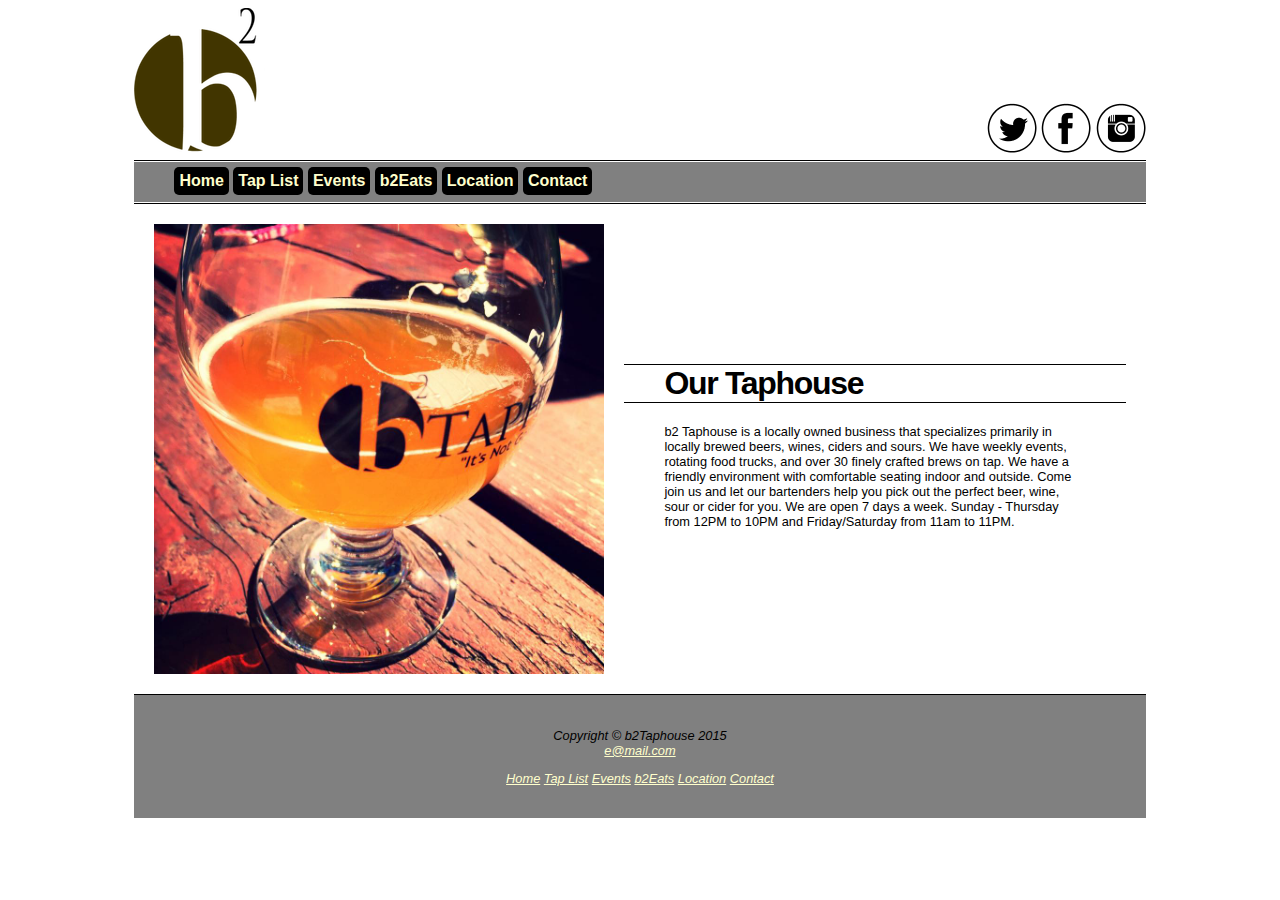
<file: b2-taphouse/index.html>
<!DOCTYPE html>

<!--
Filename: index.html
Date: 11/14/2015
Programmer: Michael Wiedrick
-->

<html lang="en">

  <head>

    <title>b2 Taphouse | Home</title>
    <link href="stylesheet.css" rel="stylesheet" type="text/css">
    <meta charset="utf-8">
      <meta name="description" content="b2 Taphouse is a venue for craft beer, wines, sours and ciders.">
      <meta name="keywords" content="beer, cider, sours, wine, music, tap, bar, salem, oregon">
  </head>

<body>
<div id="wrapper">
  <header>
    <a href="index.html"><img src="logo-small.png" alt="b squared logo"></a>

    <div id="social">
      <a href="https://twitter.com/b2_taphouse?ref_src=twsrc%5Egoogle%7Ctwcamp%5Eserp%7Ctwgr%5Eauthor" target="_blank"><img src="twitter.png" alt="twitter" width="50" height="50"></a>
      <a href="https://www.facebook.com/b%C2%B2-Taphouse-108340216018946/" target="_blank"><img src="facebook.png" alt="facebook" width="50" height="50"></a>
      <a href="https://instagram.com/b2taphouse/" target="_blank"><img src="instagram.png" alt="instagram" width="50" height="50"></a>
    </div>
  </header>

  <nav>
    <ul>
      <li><a href="#">Home</a></li>
      <li><a href="taplist.html">Tap List</a></li>
      <li><a href="events.html">Events</a></li>
      <li><a href="eats.html">b2Eats</a></li>
      <li><a href="location.html">Location</a></li>
      <li><a href="contact.html">Contact</a></li>
    </ul>

  </nav>
  <main>
    <div id="intro">
      <img src="b2glass.jpg" width="450" height="450" alt="craft beer">

      <div id="intro-text">
        <h1>Our Taphouse</h1>
        <p>
          b2 Taphouse is a locally owned business that specializes primarily in locally brewed beers, wines, ciders and sours. We have weekly events, rotating food trucks, and over 30 finely crafted brews on tap. We have a friendly environment with comfortable seating indoor and outside. Come join us and let our bartenders help you pick out the perfect beer, wine, sour or cider for you. We are open 7 days a week. Sunday - Thursday from 12PM to 10PM and Friday/Saturday from 11am to 11PM.</p>
      </div>
    </div>
  </main>
  <footer>
    <p>
      Copyright &copy; b2Taphouse 2015<br>
      <a href="mailto:e@mail.com">e@mail.com</a>
    </p>
    <div>
      <p>
        <a href="index.html">Home</a>
        <a href="taplist.html">Tap List</a>
        <a href="events.html">Events</a></li>
        <a href="eats.html">b2Eats</a></li>
        <a href="#">Location</a></li>
        <a href="contact.html">Contact</a>
      </p>
    </div>
  </footer>
</div>
</body>
</html>
</file>
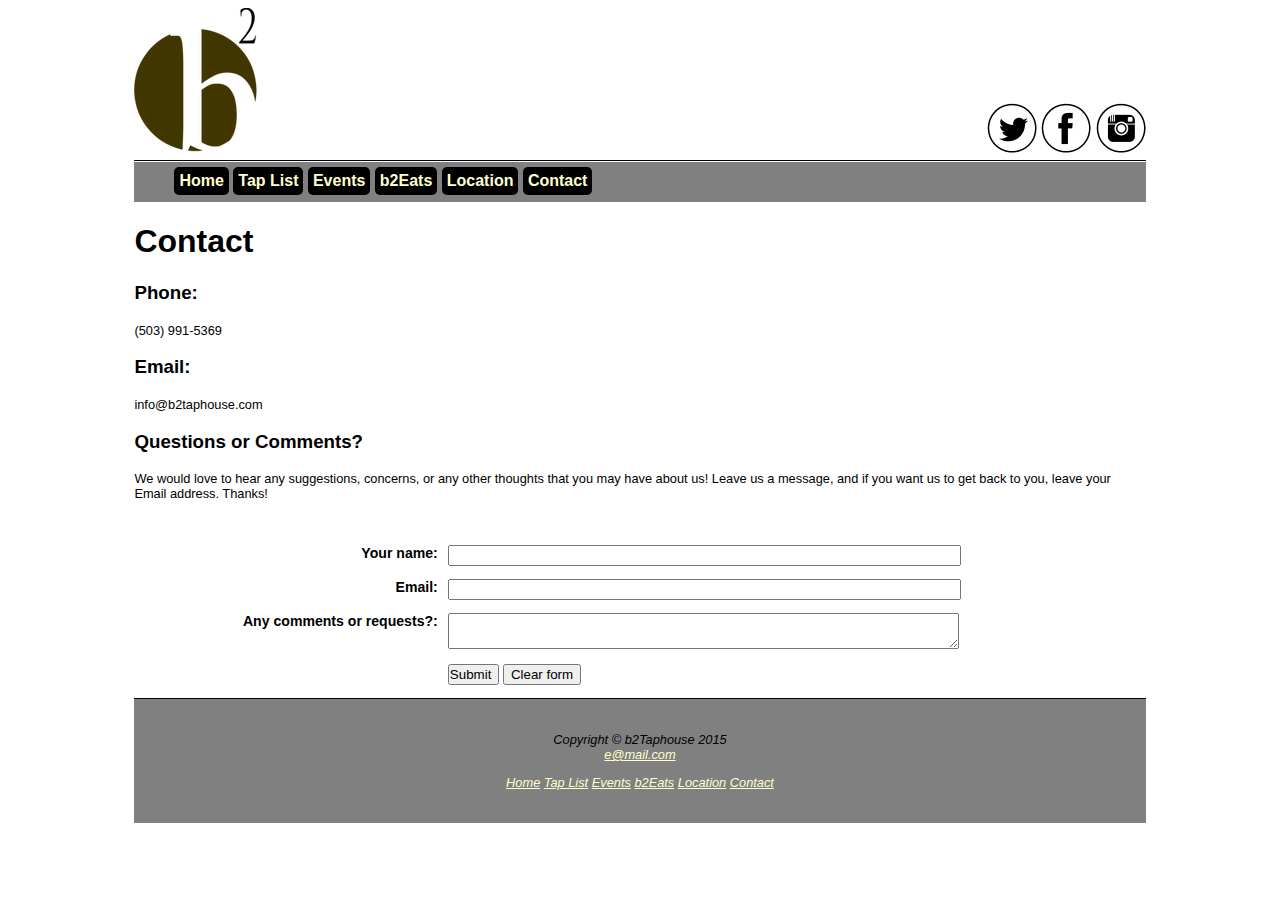
<file: b2-taphouse/contact.html>
<!DOCTYPE html>
<!--
Filename: index.html
Date: 11/14/2015
Programmer: Michael Wiedrick
-->

<html lang="en">

  <head>

    <title>b2 Taphouse | Contact</title>
    <link href="stylesheet.css" rel="stylesheet" type="text/css">
    <meta charset="utf-8">
    <meta name="description" content="b2 Taphouse is a venue for craft beer, wines, sours and ciders.">
    <meta name="keywords" content="beer, cider, sours, wine, music, tap, bar, salem, oregon">
  </head>

<body>
<div id="wrapper">
  <header>
    <a href="index.html"><img src="logo-small.png" alt="b squared logo"></a>
    <div id="social">
      <a href="https://twitter.com/b2_taphouse?ref_src=twsrc%5Egoogle%7Ctwcamp%5Eserp%7Ctwgr%5Eauthor" target="_blank"><img src="twitter.png" alt="twitter" width="50" height="50"></a>
      <a href="https://www.facebook.com/b%C2%B2-Taphouse-108340216018946/" target="_blank"><img src="facebook.png" alt="facebook" width="50" height="50"></a>
      <a href="https://instagram.com/b2taphouse/" target="_blank"><img src="instagram.png" alt="instagram" width="50" height="50"></a>
    </div>
  </header>

  <nav>
    <ul>
      <li><a href="index.html">Home</a></li>
      <li><a href="taplist.html">Tap List</a></li>
      <li><a href="events.html">Events</a></li>
      <li><a href="eats.html">b2Eats</a></li>
      <li><a href="location.html">Location</a></li>
      <li><a href="#">Contact</a></li>

    </ul>
  </nav>

  <main>

    <h1>Contact</h1>
    <div>
        <h3>Phone: </h3>
        <p>(503) 991-5369</p>
        <h3>Email: </h3>
        <p>info@b2taphouse.com</p>
      <h3>Questions or Comments?</h3>
      <p>We would love to hear any suggestions, concerns, or any other thoughts that you may have about us! Leave us a message, and if you want us to get back to you, leave your Email address. Thanks!</p>
      <br>

    </div>
    <form action="http://example.org" method="post" name="comment" id="comment">
  <p>
    <label for="name" class="label">Your name:</label>
    <input name="name" type="text" required  class="textbox" id="name" title="Please enter your name">
  </p>
  <p>
    <label  class="label">Email:</label>
    <input type="email" required class="textbox" title="Please enter your email address">
  </p>
  <p>
    <label for="comments" class="label">Any comments or requests?:</label>
    <textarea name="comments" maxlength="300" required class="textbox" id="comments" title="Let us know of any comments or special requests "></textarea>
</p>
  <p>
    <input name="submit" type="submit" class="submit" id="submit" title="Click to make a reservation." value="Submit">
    <input name="reset" type="reset" id="reset" title="Click to reset the form." value="Clear form">
  </p>
</form>
  </main>

  <footer>
    <p>
      Copyright &copy; b2Taphouse 2015<br>
      <a href="mailto:e@mail.com">e@mail.com</a>
    </p>
    <div>
      <p>
        <a href="index.html">Home</a>
        <a href="taplist.html">Tap List</a>
        <a href="events.html">Events</a></li>
        <a href="eats.html">b2Eats</a></li>
        <a href="#">Location</a></li>
        <a href="contact.html">Contact</a>
      </p>
    </div>
  </footer>
</div>
</body>
</html>
</file>
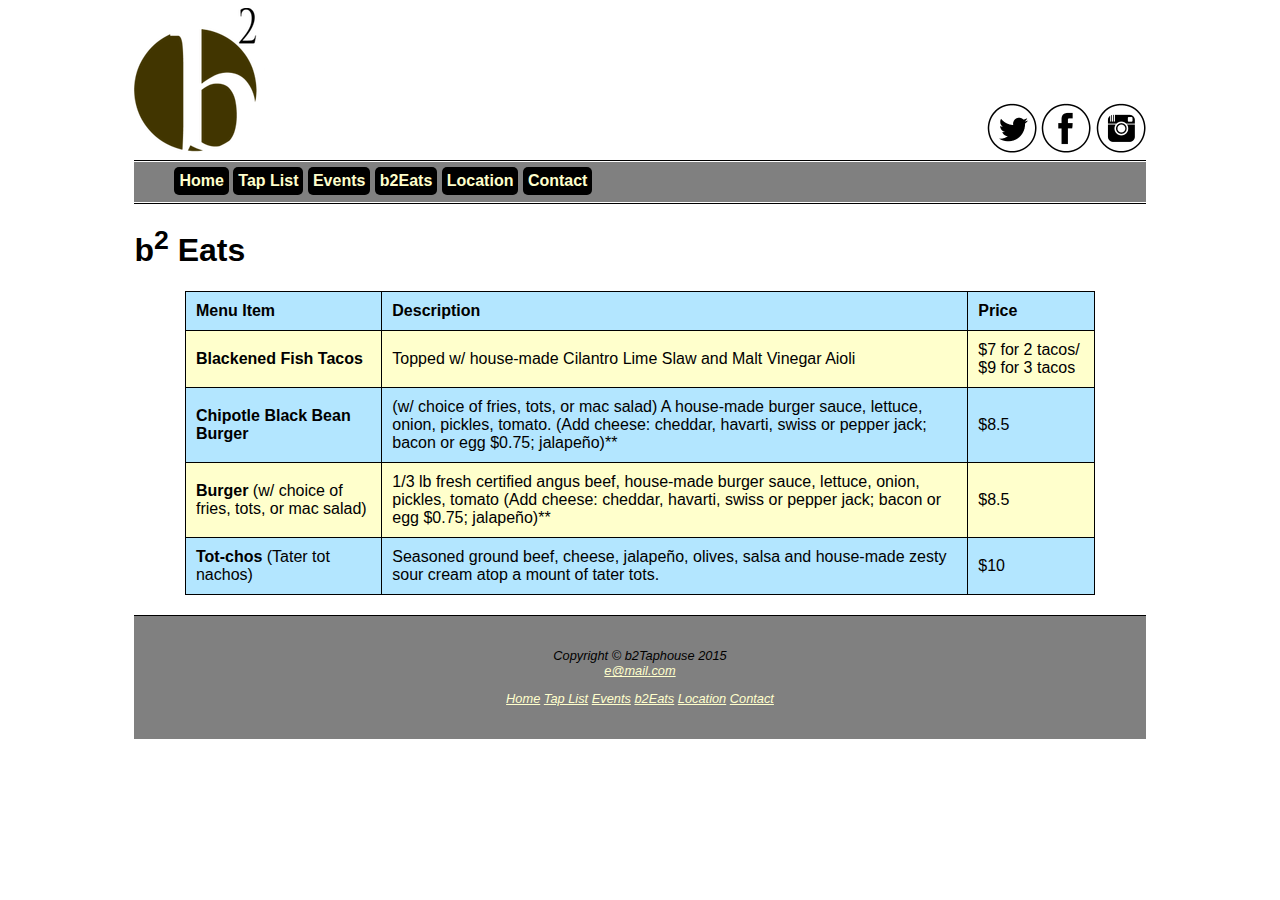
<file: b2-taphouse/eats.html>
<!DOCTYPE html>

<!--
Filename: eats.html
Date: 11/14/2015
Programmer: Michael Wiedrick
-->

<html lang="en">

  <head>

    <title>b2 Taphouse | Eats</title>
    <link href="stylesheet.css" rel="stylesheet" type="text/css">
    <meta charset="utf-8">
    <meta name="description" content="b2 Taphouse is a venue for craft beer, wines, sours and ciders.">
    <meta name="keywords" content="beer, cider, sours, wine, music, tap, bar, salem, oregon">
  </head>

<body>
<div id="wrapper">
  <header>
    <a href="index.html"><img src="logo-small.png" alt="b squared logo"></a>
    <div id="social">
      <a href="https://twitter.com/b2_taphouse?ref_src=twsrc%5Egoogle%7Ctwcamp%5Eserp%7Ctwgr%5Eauthor" target="_blank"><img src="twitter.png" alt="twitter" width="50" height="50"></a>
      <a href="https://www.facebook.com/b%C2%B2-Taphouse-108340216018946/" target="_blank"><img src="facebook.png" alt="facebook" width="50" height="50"></a>
      <a href="https://instagram.com/b2taphouse/" target="_blank"><img src="instagram.png" alt="instagram" width="50" height="50"></a>
    </div>
  </header>

  <nav>
    <ul>
      <li><a href="index.html">Home</a></li>
      <li><a href="taplist.html">Tap List</a></li>
      <li><a href="events.html">Events</a></li>
      <li><a href="#">b2Eats</a></li>
      <li><a href="location.html">Location</a></li>
      <li><a href="contact.html">Contact</a></li>
    </ul>
  </nav>

  <main>
    <div id="location">
    <h1>b<sup>2</sup> Eats</h1>
    </div>

    <table>
      <tr>
        <td><b>Menu Item</b></td>
        <td><b>Description</b></td>
        <td><b>Price</b></td>
      </tr>
      <tr>
        <td><b>Blackened Fish Tacos</b></td>
        <td>Topped w/ house-made Cilantro Lime Slaw and Malt Vinegar Aioli</td>
        <td>$7 for 2 tacos/ $9 for 3 tacos</td>
      </tr>
      <tr>
        <td><b>Chipotle Black Bean Burger</b></td>
        <td>(w/ choice of fries, tots, or mac salad) A house-made burger sauce, lettuce, onion, pickles, tomato. (Add cheese: cheddar, havarti, swiss or pepper jack; bacon or egg $0.75; jalape&ntilde;o)**</td>
        <td>$8.5</td>
      </tr>
      <tr>
        <td><b>Burger</b> (w/ choice of fries, tots, or mac salad)</td>
        <td>1/3 lb fresh certified angus beef, house-made burger sauce, lettuce, onion, pickles, tomato (Add cheese: cheddar, havarti, swiss or pepper jack; bacon or egg $0.75; jalape&ntilde;o)**</td>
        <td>$8.5</td>
      </tr>
      <tr>
        <td><b>Tot-chos</b> (Tater tot nachos)</td>
        <td>Seasoned ground beef, cheese, jalape&ntilde;o, olives, salsa and house-made zesty sour cream atop a mount of tater tots.</td>
        <td>$10</td>
      </tr>
    </table>

  </main>
  <footer>
    <p>
      Copyright &copy; b2Taphouse 2015<br>
      <a href="mailto:e@mail.com">e@mail.com</a>
    </p>
    <div>
      <p>
        <a href="index.html">Home</a>
        <a href="taplist.html">Tap List</a>
        <a href="events.html">Events</a></li>
        <a href="eats.html">b2Eats</a></li>
        <a href="#">Location</a></li>
        <a href="contact.html">Contact</a>
      </p>
    </div>
  </footer>
</div>
</body>
</html>
</file>
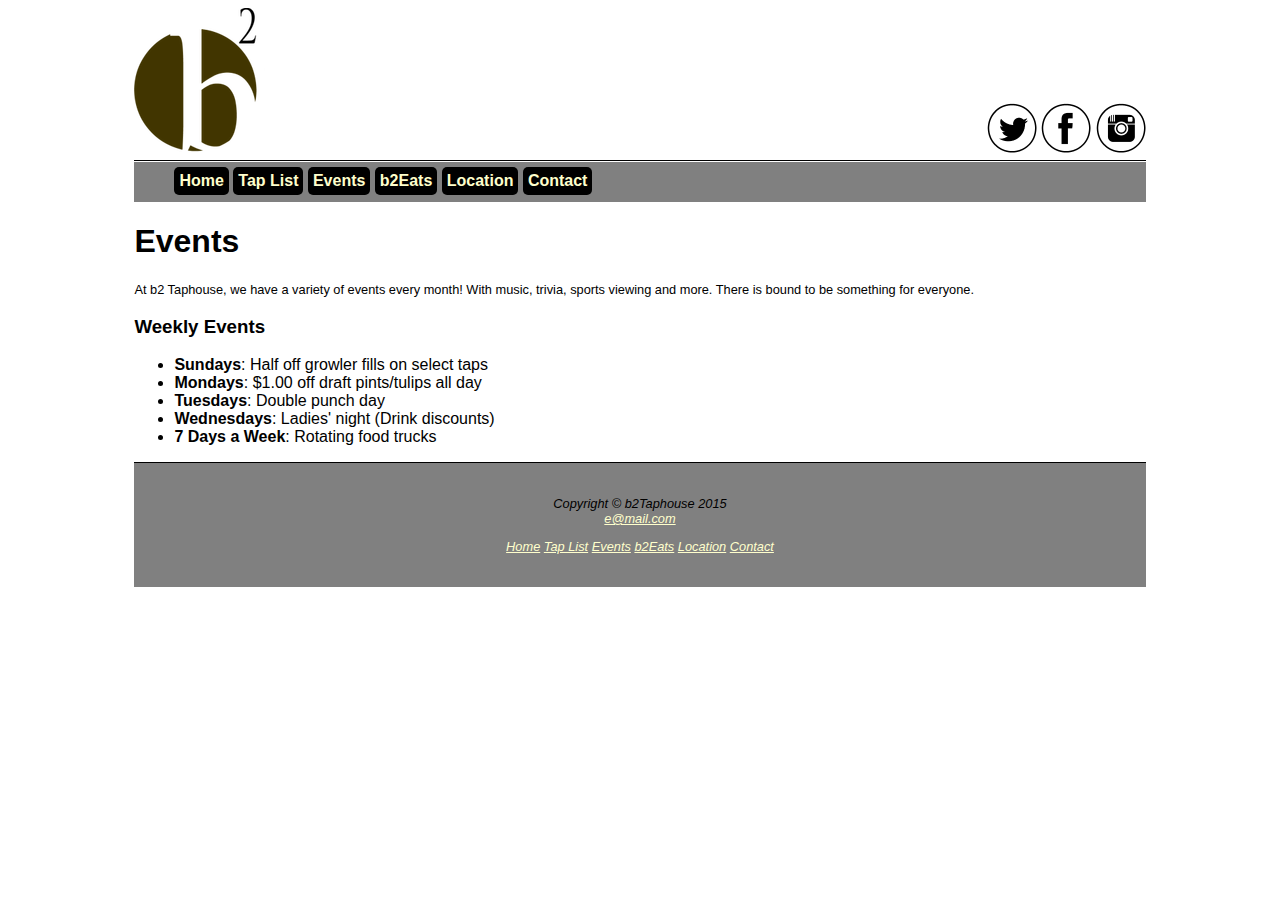
<file: b2-taphouse/events.html>
<!DOCTYPE html>

<!--
Filename: index.html
Date: 11/14/2015
Programmer: Michael Wiedrick
-->

<html lang="en">

  <head>

    <title>b2 Taphouse | Events</title>
    <link href="stylesheet.css" rel="stylesheet" type="text/css">
    <meta charset="utf-8">
    <meta name="description" content="b2 Taphouse is a venue for craft beer, wines, sours and ciders.">
    <meta name="keywords" content="beer, cider, sours, wine, music, tap, bar, salem, oregon">
  </head>

<body>
<div id="wrapper">
  <header>
    <a href="index.html"><img src="logo-small.png" alt="b squared logo"></a>

    <div id="social">
      <a href="https://twitter.com/b2_taphouse?ref_src=twsrc%5Egoogle%7Ctwcamp%5Eserp%7Ctwgr%5Eauthor" target="_blank"><img src="twitter.png" alt="twitter" width="50" height="50"></a>
      <a href="https://www.facebook.com/b%C2%B2-Taphouse-108340216018946/" target="_blank"><img src="facebook.png" alt="facebook" width="50" height="50"></a>
      <a href="https://instagram.com/b2taphouse/" target="_blank"><img src="instagram.png" alt="instagram" width="50" height="50"></a>
    </div>
  </header>

  <nav>
    <ul>
      <li><a href="index.html">Home</a></li>
      <li><a href="taplist.html">Tap List</a></li>
      <li><a href="#.html">Events</a></li>
      <li><a href="eats.html">b2Eats</a></li>
      <li><a href="location.html">Location</a></li>
      <li><a href="contact.html">Contact</a></li>
    </ul>

  </nav>
  <main>
    <div>
      <h1>Events</h1>
      <p>At b2 Taphouse, we have a variety of events every month! With music, trivia, sports viewing and more. There is bound to be something for everyone.</p>
      <h3>Weekly Events</h3>
      <ul>
        <li><b>Sundays</b>: Half off growler fills on select taps</li>
        <li><b>Mondays</b>: $1.00 off draft pints/tulips all day</li>
        <li><b>Tuesdays</b>: Double punch day</li>
        <li><b>Wednesdays</b>: Ladies' night (Drink discounts)</li>
        <li><b>7 Days a Week</b>: Rotating food trucks</li>
      </ul>

    </div>
  </main>
  <footer>
    <p>
      Copyright &copy; b2Taphouse 2015<br>
      <a href="mailto:e@mail.com">e@mail.com</a>
    </p>
    <div>
      <p>
        <a href="index.html">Home</a>
        <a href="taplist.html">Tap List</a>
        <a href="events.html">Events</a></li>
        <a href="eats.html">b2Eats</a></li>
        <a href="#">Location</a></li>
        <a href="contact.html">Contact</a>
      </p>
    </div>
  </footer>
</div>
</body>
</html>
</file>
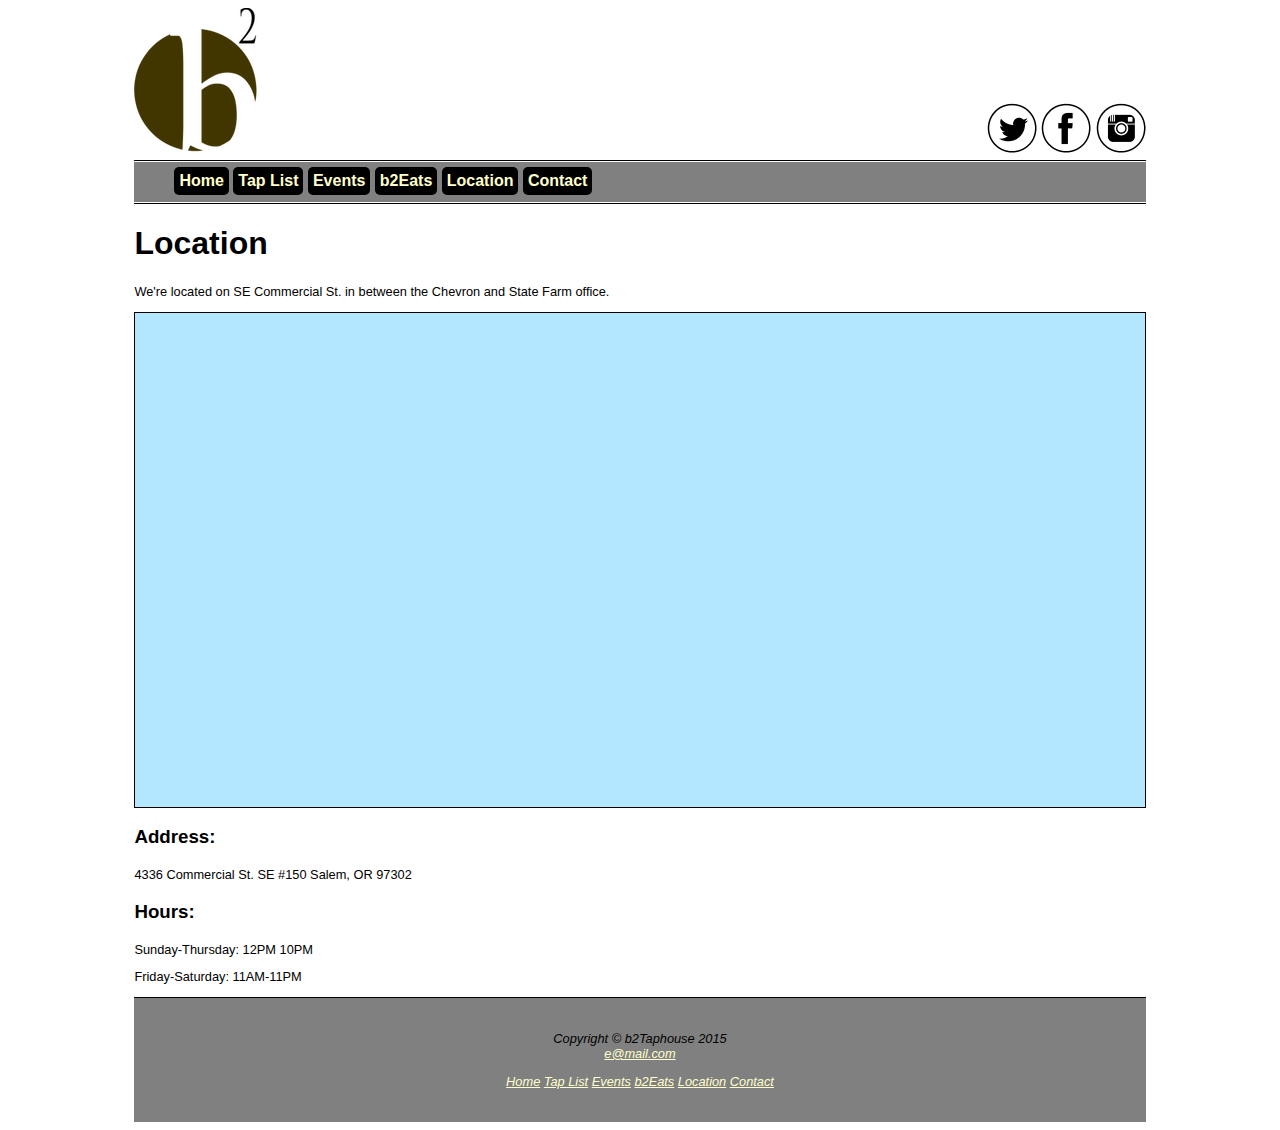
<file: b2-taphouse/location.html>
<!DOCTYPE html>

<!--
Filename: index.html
Date: 11/14/2015
Programmer: Michael Wiedrick
-->

<html lang="en">

  <head>

    <title>b2 Taphouse | Location</title>
    <link href="stylesheet.css" rel="stylesheet" type="text/css">
    <meta charset="utf-8">
    <meta name="description" content="b2 Taphouse is a venue for craft beer, wines, sours and ciders.">
    <meta name="keywords" content="beer, cider, sours, wine, music, tap, bar, salem, oregon">
  </head>

<body>
<div id="wrapper">
  <header>
    <a href="index.html"><img src="logo-small.png" alt="b squared logo"></a>
    <div id="social">
      <a href="https://twitter.com/b2_taphouse?ref_src=twsrc%5Egoogle%7Ctwcamp%5Eserp%7Ctwgr%5Eauthor" target="_blank"><img src="twitter.png" alt="twitter" width="50" height="50"></a>
      <a href="https://www.facebook.com/b%C2%B2-Taphouse-108340216018946/" target="_blank"><img src="facebook.png" alt="facebook" width="50" height="50"></a>
      <a href="https://instagram.com/b2taphouse/" target="_blank"><img src="instagram.png" alt="instagram" width="50" height="50"></a>
    </div>
  </header>

  <nav>
    <ul>
      <li><a href="index.html">Home</a></li>
      <li><a href="taplist.html">Tap List</a></li>
      <li><a href="events.html">Events</a></li>
      <li><a href="eats.html">b2Eats</a></li>
      <li><a href="#">Location</a></li>
      <li><a href="contact.html">Contact</a></li>

    </ul>
  </nav>

  <main>
    <div id="location">
    <h1>Location</h1>
    <p>We're located on SE Commercial St. in between the Chevron and  State Farm office.
    </p>
    </div>
    <div class="iframe">
    <iframe src="https://www.google.com/maps/embed?pb=!1m18!1m12!1m3!1d840.337444061563!2d-123.03487972337167!3d44.8918674651044!2m3!1f0!2f0!3f0!3m2!1i1024!2i768!4f13.1!3m3!1m2!1s0x54c00743ae315ad7%3A0x65bfc2e58ddc3a3a!2sb%C2%B2+Taphouse!5e0!3m2!1sen!2sus!4v1447722020563" width="600" height="450" style="border:0"  allowfullscreen></iframe>
    </div>

    <div>
        <h3>Address: </h3>
        <p>4336 Commercial St. SE #150
          Salem, OR  97302</p>
        <h3>Hours: </h3>
        <p>Sunday-Thursday: 12PM 10PM</p>
        <p>Friday-Saturday: 11AM-11PM</p>


    </div>
  </main>

  <footer>
    <p>
      Copyright &copy; b2Taphouse 2015<br>
      <a href="mailto:e@mail.com">e@mail.com</a>
    </p>
    <div>
      <p>
        <a href="index.html">Home</a>
        <a href="taplist.html">Tap List</a>
        <a href="events.html">Events</a></li>
        <a href="eats.html">b2Eats</a></li>
        <a href="#">Location</a></li>
        <a href="contact.html">Contact</a>
      </p>
    </div>
  </footer>
</div>
</body>
</html>
</file>
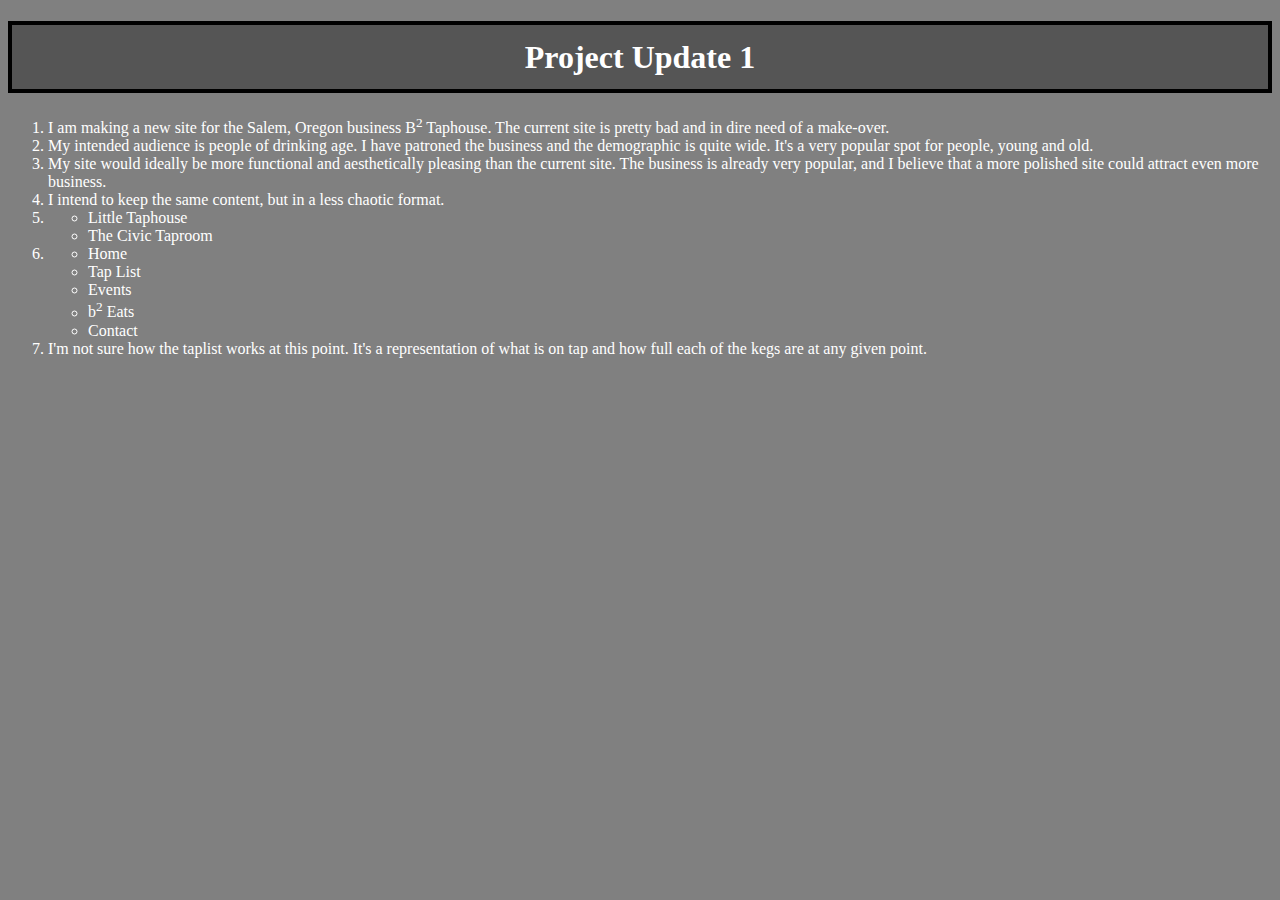
<file: b2-taphouse/project_update1.html>
<!DOCTYPE html>

<!--
Filename: project_update1.html
Date: 10/19/2015
Programmer: Michael Wiedrick
-->

<html lang="en">

  <head>

    <title>Project Update 1</title>
    <link href="project_update.css" rel="stylesheet" type="text/css">
    <meta charset="utf-8">
  </head>

<body>
  <h1>Project Update 1</h1>
  <ol>
    <li>I am making a new site for the Salem, Oregon business <a href="http://www.b2taphouse.com/">B<sup>2</sup> Taphouse</a>. The current site is pretty bad and in dire need of a make-over.</li>
    <li>My intended audience is people of drinking age. I have patroned the business and the demographic is quite wide. It's a very popular spot for people, young and old.</li>
    <li>My site would ideally be more functional and aesthetically pleasing than the current site. The business is already very popular, and I believe that a more polished site could attract even more business.</li>
    <li>I intend to keep the same content, but in a less chaotic format.</li>
    <li><ul>
          <li><a href="http://www.littletaphouse.com/">Little Taphouse</a></li>
          <li><a href="http://thecivictaproom.com/">The Civic Taproom</a></li>
        </ul></li>
    <li><ul>
          <li>Home</li>
          <li>Tap List</li>
          <li>Events</li>
          <li>b<sup>2</sup> Eats</li>
          <li>Contact</li>
        </ul>
    </li>
    <li>I'm not sure how the taplist works at this point. It's a representation of what is on tap and how full each of the kegs are at any given point.</li>
  </ol>
</body>

</html>
</file>
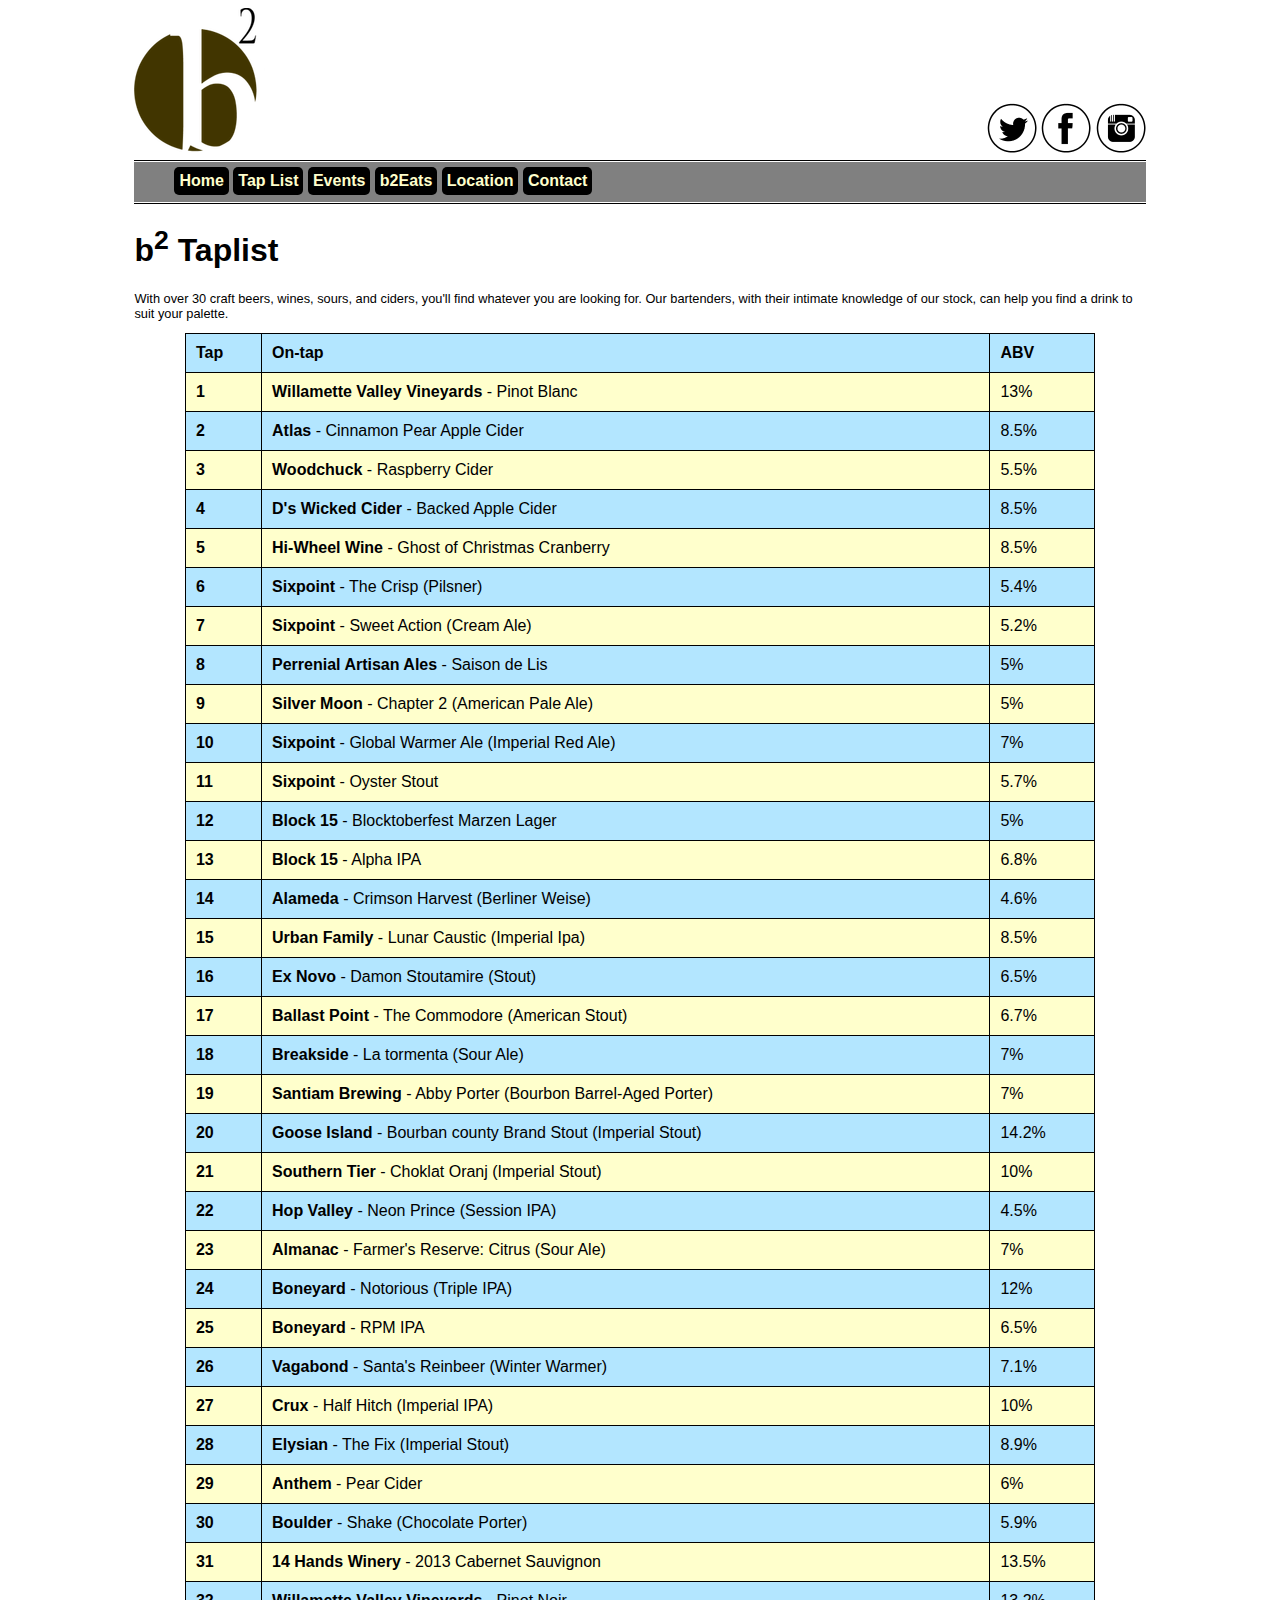
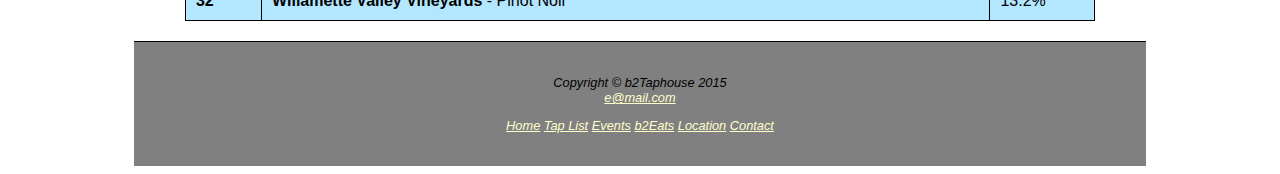
<file: b2-taphouse/taplist.html>
<!DOCTYPE html>

<!--
Filename: taplist.html
Date: 11/14/2015
Programmer: Michael Wiedrick
-->

<html lang="en">

  <head>
    <title>b2 Taphouse | Tap List</title>
    <link href="stylesheet.css" rel="stylesheet" type="text/css">
    <meta charset="utf-8">
    <meta name="description" content="b2 Taphouse is a venue for craft beer, wines, sours and ciders.">
    <meta name="keywords" content="beer, cider, sours, wine, music, tap, bar, salem, oregon">
  </head>

<body>
<div id="wrapper">
  <header>
    <a href="index.html"><img src="logo-small.png" alt="b squared logo"></a>
    <div id="social">
      <a href="https://twitter.com/b2_taphouse?ref_src=twsrc%5Egoogle%7Ctwcamp%5Eserp%7Ctwgr%5Eauthor" target="_blank"><img src="twitter.png" alt="twitter" width="50" height="50"></a>
      <a href="https://www.facebook.com/b%C2%B2-Taphouse-108340216018946/" target="_blank"><img src="facebook.png" alt="facebook" width="50" height="50"></a>
      <a href="https://instagram.com/b2taphouse/" target="_blank"><img src="instagram.png" alt="instagram" width="50" height="50"></a>
    </div>
  </header>

  <nav>
    <ul>
      <li><a href="index.html">Home</a></li>
      <li><a href="#">Tap List</a></li>
      <li><a href="events.html">Events</a></li>
      <li><a href="eats.html">b2Eats</a></li>
      <li><a href="location.html">Location</a></li>
      <li><a href="contact.html">Contact</a></li>
    </ul>
  </nav>

  <main>
    <div id="location">
    <h1>b<sup>2</sup> Taplist</h1>
    <p>With over 30 craft beers, wines, sours, and ciders, you'll find whatever you are looking for. Our bartenders, with their intimate knowledge of our stock, can help you find a drink to suit your palette.</p>
    </div>

    <table>
      <tr>
        <td><strong>Tap</strong></td>
        <td><b>On-tap</b></td>
        <td><b>ABV</b></td>
      </tr>
      <tr>
        <td><b>1</b></td>
        <td><strong>Willamette Valley Vineyards</strong> - Pinot Blanc</td>
        <td>13%</td>
      </tr>
      <tr>
        <td><b>2</b></td>
        <td><strong>Atlas </strong>- Cinnamon Pear Apple Cider</td>
        <td>8.5%</td>
      </tr>
      <tr>
        <td><b>3</b></td>
        <td><strong>Woodchuck</strong> - Raspberry Cider</td>
        <td>5.5%</td>
      </tr>
      <tr>
        <td><b>4</b></td>
        <td><strong>D's Wicked Cider </strong>- Backed Apple Cider </td>
        <td>8.5%</td>
      </tr>
      <tr>
        <td><b>5</b></td>
        <td><strong>Hi-Wheel Wine </strong>- Ghost of Christmas Cranberry</td>
        <td>8.5%</td>
      </tr>
      <tr>
        <td><b>6</b></td>
        <td><strong>Sixpoint</strong> - The Crisp (Pilsner)</td>
        <td>5.4%</td>
      </tr>
      <tr>
        <td><b>7</b></td>
        <td><strong>Sixpoint </strong>- Sweet Action (Cream Ale)</td>
        <td>5.2%</td>
      </tr>
      <tr>
        <td><b>8</b></td>
        <td><strong>Perrenial Artisan Ales </strong>- Saison de Lis</td>
        <td>5%</td>
      </tr>
      <tr>
        <td><b>9</b></td>
        <td><strong>Silver Moon </strong>- Chapter 2 (American Pale Ale)</td>
        <td>5%</td>
      </tr>
      <tr>
        <td><b>10</b></td>
        <td><strong>Sixpoint </strong>- Global Warmer Ale (Imperial Red Ale)</td>
        <td>7%</td>
      </tr>
      <tr>
        <td><b>11</b></td>
        <td><strong>Sixpoint </strong>- Oyster Stout </td>
        <td>5.7%</td>
      </tr>
      <tr>
        <td><b>12</b></td>
        <td><strong>Block 15</strong> - Blocktoberfest Marzen Lager</td>
        <td>5%</td>
      </tr>
      <tr>
        <td><b>13</b></td>
        <td><strong>Block 15 </strong>- Alpha IPA</td>
        <td>6.8%</td>
      </tr>
      <tr>
        <td><b>14</b></td>
        <td><strong>Alameda </strong>- Crimson Harvest (Berliner Weise)</td>
        <td>4.6%</td>
      </tr>
      <tr>
        <td><b>15</b></td>
        <td><strong>Urban Family </strong>- Lunar Caustic (Imperial Ipa)</td>
        <td>8.5%</td>
      </tr>
      <tr>
        <td><b>16</b></td>
        <td><strong>Ex Novo </strong>- Damon Stoutamire (Stout)</td>
        <td>6.5%</td>
      </tr>
      <tr>
        <td><b>17</b></td>
        <td><strong>Ballast Point </strong>- The Commodore (American Stout)</td>
        <td>6.7%</td>
      </tr>
      <tr>
        <td><b>18</b></td>
        <td><strong>Breakside </strong>- La tormenta (Sour Ale)</td>
        <td>7%</td>
      </tr>
      <tr>
        <td><b>19</b></td>
        <td><strong>Santiam Brewing </strong>- Abby Porter (Bourbon Barrel-Aged Porter)</td>
        <td>7%</td>
      </tr>
      <tr>
        <td><b>20</b></td>
        <td><strong>Goose Island </strong>- Bourban county Brand Stout (Imperial Stout)</td>
        <td>14.2%</td>
      </tr>
      <tr>
        <td><b>21</b></td>
        <td><strong>Southern Tier </strong>- Choklat Oranj (Imperial Stout)</td>
        <td>10%</td>
      </tr>
      <tr>
        <td><b>22</b></td>
        <td><strong>Hop Valley </strong>- Neon Prince (Session IPA)</td>
        <td>4.5%</td>
      </tr>
      <tr>
        <td><b>23</b></td>
        <td><strong>Almanac </strong>- Farmer's Reserve: Citrus (Sour Ale)</td>
        <td>7%</td>
      </tr>
      <tr>
        <td><b>24</b></td>
        <td><strong>Boneyard </strong>- Notorious (Triple IPA)</td>
        <td>12%</td>
      </tr>
      <tr>
        <td><b>25</b></td>
        <td><strong>Boneyard </strong>- RPM IPA</td>
        <td>6.5%</td>
      </tr>
      <tr>
        <td><b>26</b></td>
        <td><strong>Vagabond </strong>- Santa's Reinbeer (Winter Warmer)</td>
        <td>7.1%</td>
      </tr>
      <tr>
        <td><b>27</b></td>
        <td><strong>Crux </strong>- Half Hitch (Imperial IPA)</td>
        <td>10%</td>
      </tr>
      <tr>
        <td><b>28</b></td>
        <td><strong>Elysian </strong>- The Fix (Imperial Stout)</td>
        <td>8.9%</td>
      </tr>
      <tr>
        <td><b>29</b></td>
        <td><strong>Anthem </strong>- Pear Cider</td>
        <td>6%</td>
      </tr>
      <tr>
        <td><b>30</b></td>
        <td><strong>Boulder </strong>- Shake (Chocolate Porter)</td>
        <td>5.9%</td>
      </tr>
      <tr>
        <td><b>31</b></td>
        <td><strong>14 Hands Winery </strong>- 2013 Cabernet Sauvignon</td>
        <td>13.5%</td>
      </tr>
      <tr>
        <td><b>32</b></td>
        <td><strong>Willamette Valley Vineyards </strong>- Pinot Noir</td>
        <td>13.2%</td>
      </tr>

    </table>

  </main>
  <footer>
    <p>
      Copyright &copy; b2Taphouse 2015<br>
      <a href="mailto:e@mail.com">e@mail.com</a>
    </p>
    <div>
      <p>
        <a href="index.html">Home</a>
        <a href="taplist.html">Tap List</a>
        <a href="events.html">Events</a></li>
        <a href="eats.html">b2Eats</a></li>
        <a href="#">Location</a></li>
        <a href="contact.html">Contact</a>
      </p>
    </div>
  </footer>
</div>
</body>
</html>
</file>
<file: b2-taphouse/stylesheet.css>
body{
  font-family: Helvetica, sans-serif;
}

header{
  border-bottom: 1px solid black;
}

p {
  font-size: .8em;
}

header img{
  margin: auto;
  padding-bottom: 3px;
  clear: both;
}

main{
  margin-bottom: 1px;
}

/*NAV BAR*/
nav{
  background-color: grey;
  height: 40px;
  margin-top: -15px;
  clear:left;
}

nav li{
  margin-top:5px;
  padding: 5px;
  display: inline-block;
  list-style-type: none;
  background-color: black;
  color:white;
  border-radius: 5px;
  font-weight: bold;
}

nav a{
  text-decoration: none;
}

nav a:link{
  color: #ffc;
}

nav a:visited{
  color:#b3e6ff;
}

nav a:hover{
  color: #b3e6ff;
}
/*Intro ID --- index.html*/
#intro{
  border-top: 1px solid black;
  margin-top: 1px;
  padding-top:20px;
  padding-bottom: 20px;
}

#intro img{
  padding-left: 20px;
  padding-bottom: 20px;
  padding-right: 20px;
  float: left;
}

#intro h1{
  overflow: auto;
  letter-spacing: -1.3px;
  border-bottom: 1px solid black;
  border-top: 1px solid black;
  padding-left: 40px;
  margin-top: 140px;
  margin-right: 20px;
}

#intro p{
  overflow: auto;
  padding-right: 60px;
  padding-left: 40px;
}



/*Table*/
table{
  margin: auto;
  width: 90%;
  border-spacing: 0;
  background-color: #ffffcc;
  margin-bottom: 20px;
}

table, td, tr{
  border: 1px solid black;
  border-collapse: collapse;
}

td {
  padding: 10px;
}

th{
  padding: 10px;
}

tr:nth-child(odd) {
  background-color: #b3e6ff;
}

/*Footer*/
footer{
  border-top: 1px solid black;
  margin-top: 3px;
  background-color:grey;
  color: #000;
  font-size: 1em;
  text-align: center;
  font-style: italic;
  padding-top: 20px;
  padding-bottom: 20px;
  clear:both;
}

footer a:link{
  color: #ffc;
}

footer a:visited{
  color:#f2eab7;
}

footer a:hover{
  color: #300;
}

/* MISC*/
#social{
  float: right;
  padding-top: 95px;
}

#wrapper{
  min-width: 700px;
  max-width: 1024px;
  width: 80%;
  margin-right: auto;
  margin-left: auto;
}
}

#photo1{
  padding-top: 10px;
}

#location {
  border-top: 1px solid black;
  margin-top: 1px;
}


.clear-right{
  clear: right;
}
/*iframe*/
.iframe{
  border: 1px solid black;
  padding-top: 20px;
  padding-bottom: 20px;
  margin: auto;
  text-align: center;
  background-color: #b3e6ff;

}

.label {
	color: #000000;
	font-weight: 700;
	width: 30%;
	padding-right: 10px;
	text-align: right;
	float: left;
	clear: left;
	font-size: 1.1em;
}
.submit {
	padding-left: 0px;
	margin-left: 31%;
}

.textbox {
	width: 50%;
}



@media only screen and (max-width: 1270px){
  #intro img{
    float: none;
  }

  #intro h1{
    margin-top: 0;
  }
  #intro{
    text-align: center;
  }
}
</file>
<file: b2-taphouse/project_update.css>
body {
  background-color: grey;
  color: white;
}

h1 {
  text-align: center;
  background-color: #555;
  line-height: 200%;
  border-style: solid;
  border-width: 4px;
  border-color: black;
}

a {
  text-decoration: none;
  color: white
}

a:hover {
  color: red;

}
</file>
